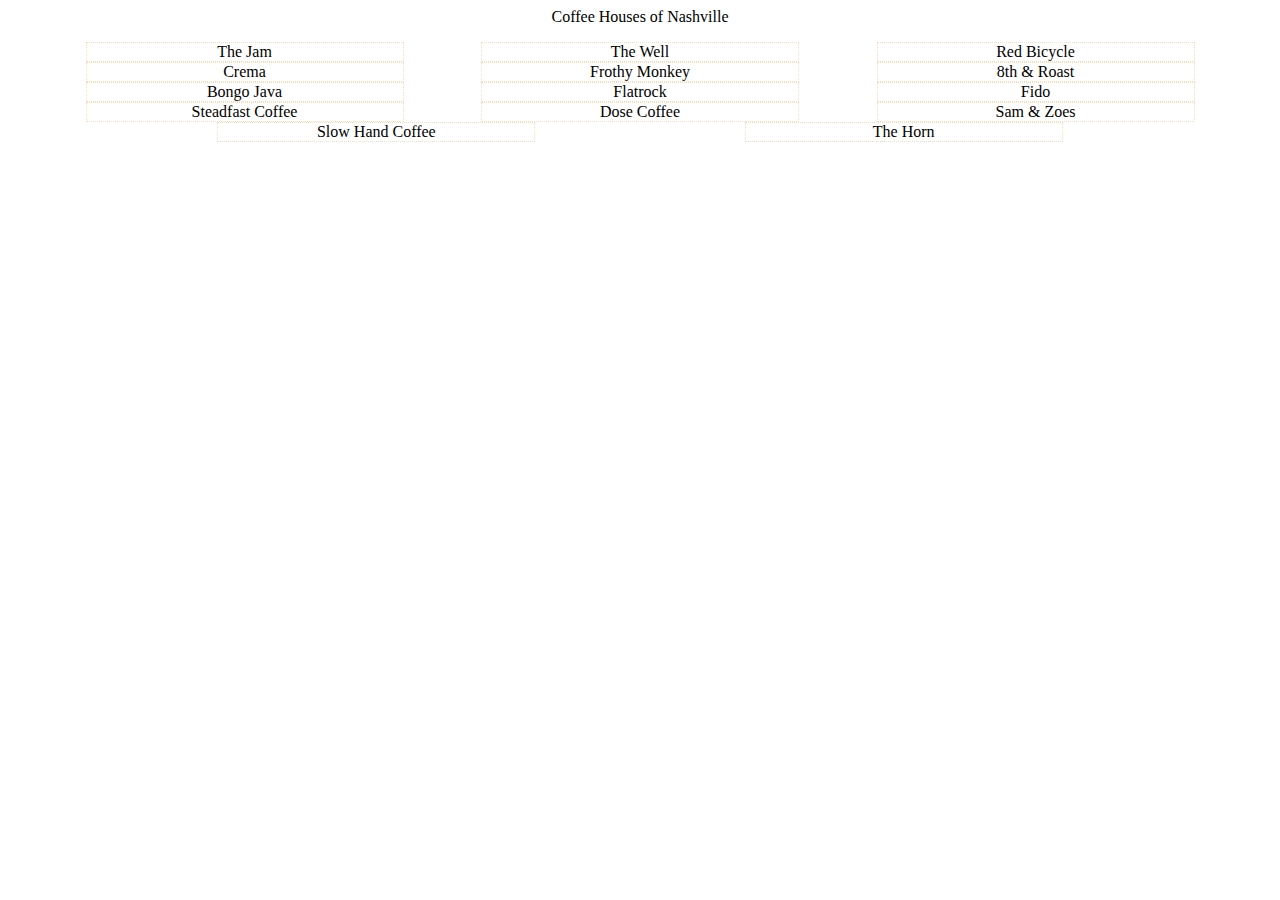
<file: index.html>
<!DOCTYPE html>
<html lang="en">
  <head>
    <title>Nashville Coffee Houses</title>
    <link rel="stylesheet" href="./styles/styles-main.css">
  </head>
  <body>
	<header class="pageHeader">Coffee Houses of Nashville</header>

    <section class="list">
      <article class="shop">The Jam</article>
      <article class="shop">The Well</article>
      <article class="shop">Red Bicycle</article>
      <article class="shop">Crema</article>
      <article class="shop">Frothy Monkey</article>
      <article class="shop">8th &amp; Roast</article>
      <article class="shop">Bongo Java</article>
      <article class="shop">Flatrock</article>
      <article class="shop">Fido</article>
      <article class="shop">Steadfast Coffee</article>
      <article class="shop">Dose Coffee</article>
      <article class="shop">Sam &amp; Zoes</article>
      <article class="shop">Slow Hand Coffee</article>
      <article class="shop">The Horn</article>
    </section>
  </body>
</html>
</file>
<file: styles/styles-main.css>
.list {
    display: flex;
    flex-wrap: wrap;
    justify-content: space-evenly;
}

.shop {
    flex-basis: 25%;
    border: 1px dotted peachpuff;
    padding: 1 em;
    margin: 0.5 em;
    text-align: center;
}

header {
    text-align: center;
    padding-bottom: 1em;
}
</file>
